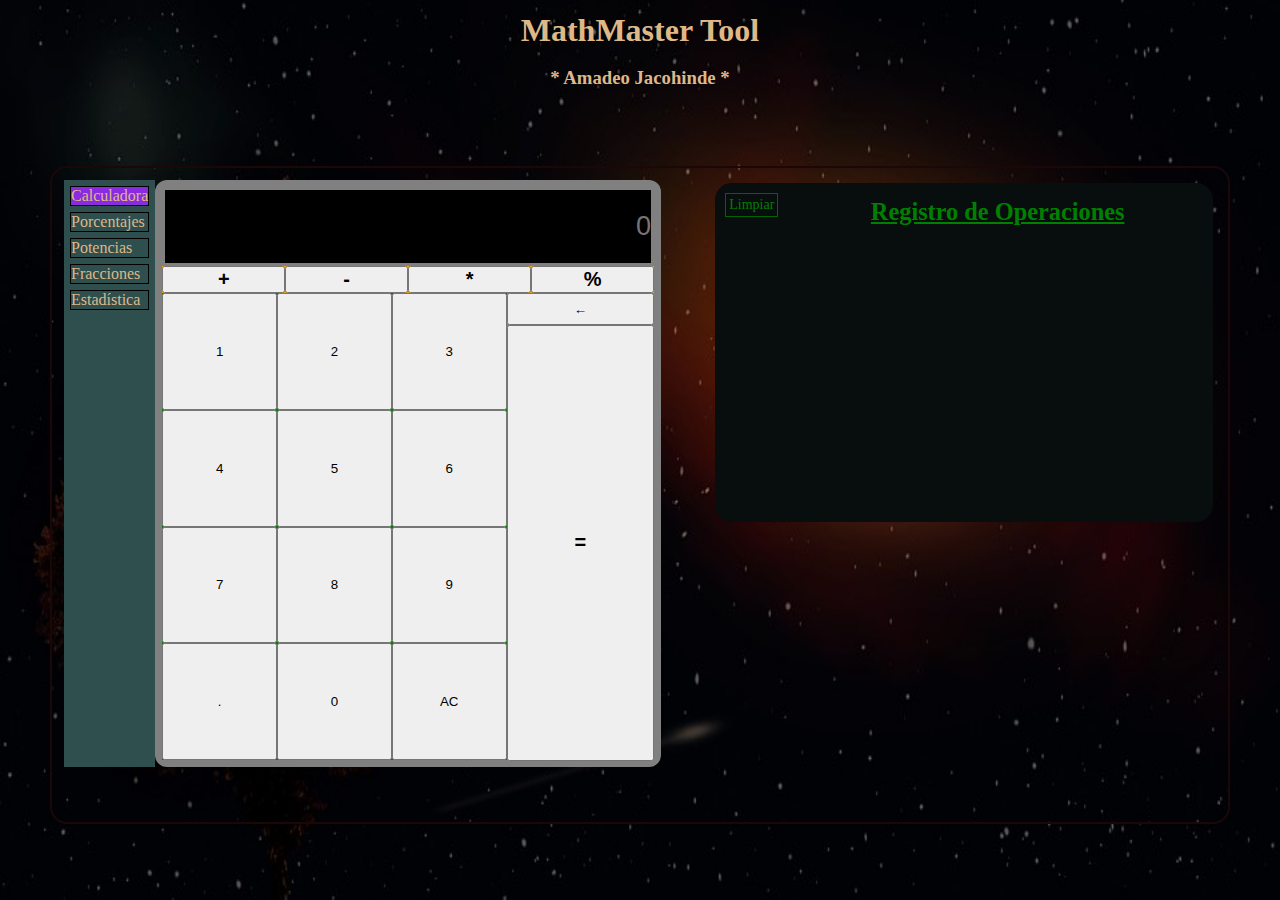
<file: mathback.html>
<!DOCTYPE html>
<html dir="ltr">
  <head>
    <meta charset="utf-8">
    <title>Math Master Tool</title>
    <link rel="stylesheet" href="math.css">
    <link rel="icon" type="image/png" href="https://img.icons8.com/color/48/000000/pi.png" sizes="206x206"/>
  </head>
  <body>
    <div class="mina">
      <img src="natff.jpg" class="fond">
      <header>
        <h1>MathMaster Tool</h1> <br>
      <h3>* Amadeo Jacohinde *</h3>
      </header>
<div class="miLina">
  <div class="tallas">
    <div class="mennu">
    <div class="mna" onclick="alo(0)">Calculadora</div>
    <div class="mna" onclick="alo(1)">Porcentajes</div>
    <div class="mna" onclick="alo(2)">Potencias</div>
    <div class="mna" onclick="alo(3)">Fracciones</div>
    <div class="mna" onclick="alo(4)">Estadística</div>
  </div>
    <div class="scri1" id="pan1">
      <div class="disp">
       <input type="text" value="" step="0.01" placeholder="0" id="trada">
      </div>
      <div class="botss">
            <div class="ols">
            <button type="button" class="ton" onclick="opio(1)"><h2>+</h2> </button>
            <button type="button" class="ton" onclick="opio(2)"><h2>-</h2></button>
            <button type="button" class="ton" onclick="opio(3)"><h2>*</h2></button>
            <button type="button" class="ton" onclick="opio(4)"><h2>%</h2></button>
          </div>
            <div class="oks">
              <div class="ojk">
              <button onclick="boti(1)">1</button>
              <button onclick="boti(2)">2</button>
              <button onclick="boti(3)">3</button>
              <button onclick="boti(4)">4</button>
              <button onclick="boti(5)">5</button>
              <button onclick="boti(6)">6</button>
              <button onclick="boti(7)">7</button>
              <button onclick="boti(8)">8</button>
              <button onclick="boti(9)">9</button>
              <button onclick="boto()">.</button>
              <button onclick="boti(0)">0</button>
              <button onclick="limp()">AC</button>
            </div>
            <div style="background-color:grey;width:30%;">
              <button type="button" style="width:100%;min-height:6.7%" onclick="dela()"> &#8592; </button>
            <button type="button" class="ton2" id="iga" onclick="solv()"><h2>=</h2> </button>
            </div>
            </div>
          </div>
        </div>
        <div class="scri2" >
            <div class="klin" onclick="limpreg()">Limpiar</div>
          <header id="talla2">
            <h3><u>Registro de Operaciones</u></h3><br>
            <p id="reg"></p>
          </header>

        </div>
      </div>
    </div>
    </div>
    <a style="display: none" href="https://icons8.com/icon/13492/pi">Pi icon by Icons8</a>
    <script type="text/javascript"> var lolo, resi, op1, op2;
var dho = 0;     
var di = 1;
var p = document.getElementById('trada');
var reg = document.getElementById('reg');
var relo = document.getElementById('talla2');

document.addEventListener("keydown", myFunction);
function myFunction() {
  var x = event.which || event.keyCode;
  var y = event.key;
  if(x==110||x==190){
      boto();
  }
  if(x==8){
      dela();
  }
  if(x >= 48 && x<=57||x >= 96 && x<=105){
    boti(y);
  }
  if(x==13){
    solv();
  }
}

function dela(){
  var gea = document.getElementById('trada').value;
  document.getElementById('trada').value = gea.substring(-1, gea.length-1);
}
function opio(v){
        var gea = document.getElementById('trada').value;
        lolo = v;
        p.value = "";
        var fe = document.createElement("P");
        switch (v) {
          case 1:
            p.placeholder = " + ";
            reg.innerHTML = gea + " + ";
            break;
          case 2:
              p.placeholder = " - ";
              reg.innerHTML = gea + " - ";
              break;
          case 3:
                p.placeholder = " * ";
                reg.innerHTML = gea + " * ";
                break;
          case 4:
                  p.placeholder = " / ";
                  reg.innerHTML = gea + " / ";
                  break;
        }
        op1 = gea;
        gea.onclick;
      }
function boti(e){
  document.getElementById('trada').value+= e;
}
function boto(){
    let dot = document.getElementById('trada').value;
    if(!dot.includes(".")){
    document.getElementById('trada').value += ".";
  }
}
function limp(){
  document.getElementById('trada').value= "";
  p.placeholder="0";
}
function limpreg(){
  di = 1;
  document.getElementById("talla2").innerHTML= "<h3><u>Registro de Operaciones</u></h3><br>";
}
function solv(){
   var tea = document.getElementById('trada').value;
   op2 = Number(tea);
   op1 = Number(op1);
   p.value = "";
   p.placeholder= "0";
   reg.innerHTML = "";
   var fe = document.createElement("P");
        switch (lolo) {
          case 1:
            resi = (op1 + op2);
            fe.innerHTML= di +") "+ op1 + " + " + op2 + " = " + resi;
            document.getElementById('talla2').appendChild(fe);
            di++;
            break;
          case 2:
          resi = (op1 - op2);
          fe.innerHTML= di +") "+ op1 + " - " + op2 + " = " + resi;
          document.getElementById('talla2').appendChild(fe);
          di++;
              break;
          case 3:
          resi = (op1 * op2);
          fe.innerHTML= di +") "+ op1 + " * " + op2 + " = " + resi;
          document.getElementById('talla2').appendChild(fe);
          di++;
                break;
          case 4:
          resi = (op1 / op2);
          fe.innerHTML= di +") "+ op1 + " / " + op2 + " = " + resi;
          document.getElementById('talla2').appendChild(fe);
          di++;
                  break;
        }
      }
function alo(b){
  var fol = document.getElementsByClassName("mennu");
  var gp = document.getElementsByClassName("mna");
  for(var i = 0;i<gp.length;i++){
    gp[i].style.background = "none";
  }
  gp[b].style.background = "blueviolet";
}
window.addEventListener("load", alo(0));
    </script>
  </body>
</html>
</file>
<file: math.css>
*{
    margin: 0;
    padding: 0;
  }
  body{
    height: 100%;
    color: burlywood;
  }
  .mina{
    height: 100vh;
    display: flex;
    flex-direction: column;
    background-color: #104f5b;
    display: flex;
    align-items: center;
    justify-content: center;
  }
  .mina header{
    position: relative;
    text-align: center;
    margin-top: 12px;
    z-index: 1;
  }
  .fond{
    position: absolute;
    width: 100%;
    height: 100%;
    opacity: 1;
    z-index: 0;
  }
  .mennu{
      display: flex;
      flex-direction: column;
      background-color: darkslategray;
      padding: 3px;
  }
  .mna{
      border: 1px solid black;
      margin: 3px;
      cursor: pointer;
  }
  .mna:hover{
      background-color: blueviolet;
  }
  .miLina{
    width: 90%;
    height: 70%;
    position: relative;
    border: 2px solid rgb(27, 7, 7);
    box-shadow: 7;
    border-radius: 17px;
    margin: auto;
    overflow: hidden;
    padding: 12px;
    display: flex;
    flex-direction: column;
    z-index: 1;
  }
  .tallas{
    display: flex;
    flex-direction: row;
  }
  .scri1{
   width: 70%;
   height: 63.7vh;
   background-color: grey;
   display: flex;
   flex-direction: column;
   padding: 7px;
   border-radius: 12px;
  }
  .disp{
    background-color: black;
    height: 15%;
    margin: 3px;
  }
  .botss{
    background-color: orange;
    height: 100%;
    display: flex;
    flex-direction: column;
  }
  .ton{
    width: 25%;
    position: relative;
  }
  .ols{
    width: 100%;
    display: flex;
  }
  .oks{
    display: flex;
    flex-direction: row;
    justify-content: center;
    background-color: green;
    height: 100%;
  }
  .ton2{
    width: 100%;
    height: 93.5%;
  }
  .ojk{
    width: 70%;
    display: grid;
    grid-template-columns: repeat(3, 1fr);
  }
  #trada{
    background-color: inherit;
    border: none;
    width: 100%;
    height: 100%;
    display: flex;
    text-align: right;
    color: green;
    font-size: 1.7em;
    pointer-events: none;
  }
  .scri2{
    width: 70%;
    height: 37vh;
    position: relative;
    background-color: #080d0e;
    display: flex;
    align-items: flex-start;
    justify-content: flex-start;
    margin: 3px;
    margin-left: 4.7%;
    padding: 3px;
    color: green;
  border-radius: 17px;
    font-size: 1.3em;
    overflow-y: scroll;
    z-index: 1;
  }
  .scri2 header{
    width: 100%;
    text-align: center;
  }
  .dina{
    height: 100vh;
    background-color: grey;
  }
  .klin{
      border: 1px solid darkgreen   ;
      position: absolute fixed;
      bottom: 3%;
      font-size: 14px;
      margin: 7px;
      padding: 3px;
      cursor: pointer;
      z-index: 10;
    }
  input::-webkit-outer-spin-button,
  input::-webkit-inner-spin-button {
    -webkit-appearance: none;
    margin: 0;
  }
  /* Firefox */
  input[type=number] {
    -moz-appearance: textfield;
  }
  ::-webkit-scrollbar {
    display: none;
  }
</file>
